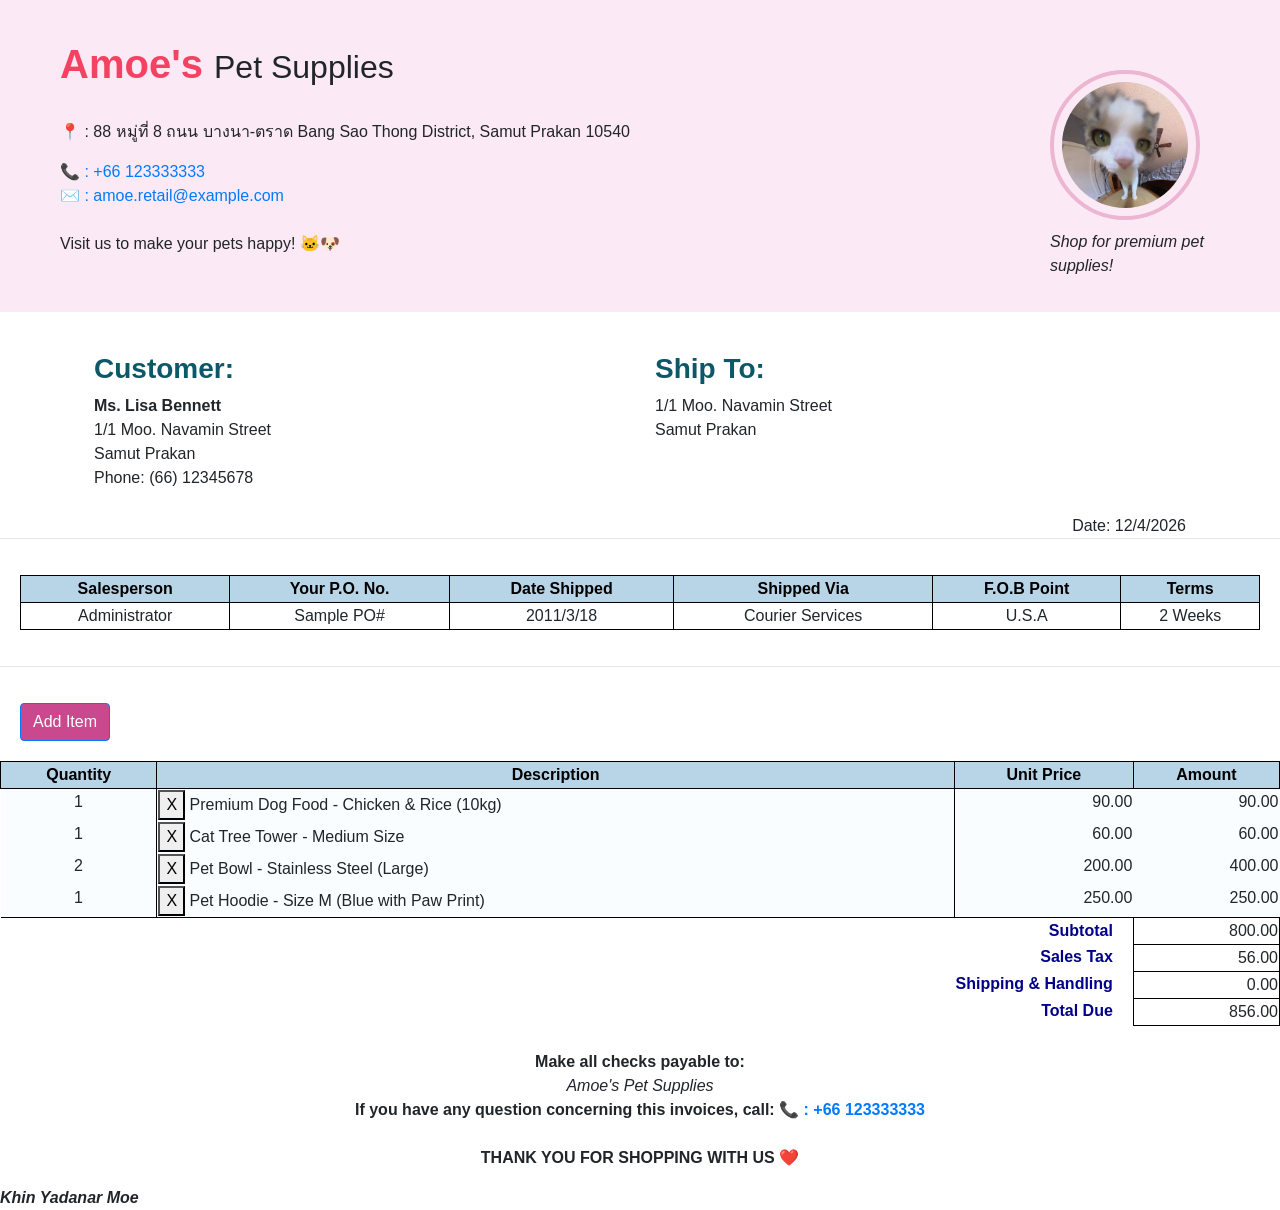
<file: index.html>
<!DOCTYPE html>
<html lang="en">

<head>
    <meta http-equiv="Content-Type" content="text/html; charset=UTF-8">


    <title>Sample Quotation</title>
    <meta name="description" content="Company quotation">
    <meta name="author" content="SitePoint">

    <script src="https://cdn.jsdelivr.net/npm/bootstrap@5.3.7/dist/js/bootstrap.bundle.min.js"
        integrity="sha384-ndDqU0Gzau9qJ1lfW4pNLlhNTkCfHzAVBReH9diLvGRem5+R9g2FzA8ZGN954O5Q"
        crossorigin="anonymous"></script>
    <link rel="stylesheet" href="./css/styles.css">
    <link rel="stylesheet" href="https://maxcdn.bootstrapcdn.com/bootstrap/4.0.0/css/bootstrap.min.css"
        integrity="sha384-Gn5384xqQ1aoWXA+058RXPxPg6fy4IWvTNh0E263XmFcJlSAwiGgFAW/dAiS6JXm" crossorigin="anonymous">
</head>

<body>

    <div id="store_info">
        <div id="logo">
            <img id="shop_img" src="./img/cat.jpg" alt="" width="200">
            <p><I>Shop for premium pet supplies!</I></p>
        </div>
        <div id="contact">
            <h1><Strong style="font-family: 'Segoe UI', Tahoma, Geneva, Verdana, sans-serif; color:rgb(245, 66, 98)">Amoe's</Strong> <span style="font-size: 2rem;">Pet Supplies</span></h1> 
            <br />
            <p>📍 : 88 หมู่ที่ 8 ถนน บางนา-ตราด Bang Sao Thong District, Samut Prakan 10540</p>
            <a href="tel:+66123333333">📞 : +66 123333333</a> <br />
            <a href="mailto:amoe.retail@example.com">✉️ : amoe.retail@example.com</a>
            <br /><br />
            <p>Visit us to make your pets happy! 🐱🐶</p>
        </div>
    </div>


    <div class="container px-4 py-2" id="featured-2">
        <div class="row g-4 py-2 row-cols-1 row-cols-lg-3">

            <div class="feature col">
                <div
                    class="feature-icon d-inline-flex align-items-center justify-content-center text-bg-primary bg-gradient fs-2 mb-3">

                </div>
                <h3 class="fs-2 text-body-emphasis">Customer: </h3>
                <p>
                    <strong>Ms. Lisa Bennett</strong><br>
                    1/1 Moo. Navamin Street<br>
                    Samut Prakan<br>
                    Phone: (66) 12345678
                </p>

            </div>
            <div class="feature col">
                <div
                    class="feature-icon d-inline-flex align-items-center justify-content-center text-bg-primary bg-gradient fs-2 mb-3">
                </div>
                <h3 class="fs-2 text-body-emphasis">Ship To: </h3>
                <p>1/1 Moo. Navamin Street<br>
                    Samut Prakan<br></p>
            </div>
        </div>
        
        <span style="float:right;">
            Date: <script>document.write(new Date().toLocaleDateString());</script>
        </span>
    </div>
    <hr />

    <div id="deli_info">
        <table class="center">
            <thead>
                <tr>
                    <th>Salesperson</th>
                    <th>Your P.O. No.</th>
                    <th>Date Shipped</th>
                    <th>Shipped Via</th>
                    <th>F.O.B Point</th>
                    <th>Terms</th>
                </tr>
            </thead>
            <tbody>
                <tr id="bottom-line">
                    <td class="data">Administrator</td>
                    <td class="data">Sample PO#</td>
                    <td class="data">2011/3/18</td>
                    <td class="data">Courier Services</td>
                    <td class="data">U.S.A</td>
                    <td class="data">2 Weeks</td>
                </tr>
            </tbody>
        </table>
    </div>

    <hr/>

    <button type="button" class="btn btn-primary" id="add-item-btn" data-bs-toggle="modal" data-bs-target="#exampleModal"
        data-bs-whatever="@mdo" style="margin:20px">Add Item</button>

    <div class="modal fade" id="exampleModal" tabindex="-1" aria-labelledby="exampleModalLabel">
        <div class="modal-dialog modal-xl">
            <div class="modal-content">
                <div class="modal-header">
                    <h1 class="modal-title fs-5" id="exampleModalLabel">Add Item</h1>
                    <button type="button" class="close" data-bs-dismiss="modal" aria-label="Close">
                        <span>&times;</span></button>
                </div>
                <div class="modal-body">
                    <form>
                        <div class="mb-3 d-flex justify-content-between align-items-center">
                            <label for="description" class="col-form-label" style="width: 150px;">Description</label>
                            <input type="text" class="form-control" id="description" style="width: 60%;">
                        </div>

                        <div class="mb-3 d-flex justify-content-between align-items-center">
                            <label for="price-per-unit" class="col-form-label" style="width: 150px;">Price Per
                                Unit</label>
                            <input type="number" class="form-control" id="price-per-unit" style="width: 60%;">
                        </div>

                        <div class="mb-3 d-flex justify-content-between align-items-center">
                            <label for="quantity" class="col-form-label" style="width: 150px;">Quantity</label>
                            <input type="number" class="form-control" id="quantity" style="width: 60%;">
                        </div>
                    </form>
                </div>

                <div class="modal-footer">
                    <button type="button" class="btn btn-secondary" data-bs-dismiss="modal">Close</button>
                    <button type="button" class="btn btn-primary" onclick="addItem()">Save New Item</button>
                </div>
            </div>
        </div>
    </div>

    <table class="center" id="quotationTable">
        <thead>
            <tr>
                <th>Quantity</th>
                <th>Description</th>
                <th>Unit Price</th>
                <th>Amount</th>
            </tr>
        </thead>
        <tbody id="dataTable">

        </tbody>
        <tfooter>

            <tr id="sub-total">
                <td colspan="3" class="data2 r colo" style="padding-right:20px;"> Subtotal</td>
                <td colspan="2" class="data2 r" id="bottom-line">
                    <span id="subTotal"></span>
                </td>
            </tr>
            <tr>
                <td colspan="3" class="data2 r colo" style="padding-right:20px;"> Sales Tax</td>
                <td colspan="1" class="data2 r" id="bottom-line"></td>
            </tr>
            <tr>
                <td colspan="3" class="data2 r colo" style="padding-right:20px;"> Shipping &amp; Handling</td>
                <td colspan="1" class="data2 r" id="bottom-line">0.00</td>
            </tr>
            <tr>
                <td colspan="3" class="data2 r colo" style="padding-right:20px;"> Total Due</td>
                <td colspan="1" class="data2 r" id="bottom-line"></td>
            </tr>
        </tfooter>
    </table>

    <br>

    <p class="cen">
        <b>Make all checks payable to:</b>
        <br><i>Amoe's Pet Supplies</i>
        <br><b>If you have any question concerning this invoices, call: <a href="tel:+66123333333">📞 : +66
                123333333</a></b>
        <br>
        <br><b>THANK YOU FOR SHOPPING WITH US ❤️</b>
    </p>


    <footer><b><I>Khin Yadanar Moe</I></b></footer>

    <div class="modal" tabindex="-1" role="dialog" id="exampleModal">
        <div class="modal-dialog" role="document">
            <div class="modal-content">
                <div class="modal-header">
                    <h5 class="modal-title">Modal title</h5>
                    <button type="button" class="close" data-dismiss="modal" aria-label="Close">
                        <span aria-hidden="true">&times;</span>
                    </button>
                </div>
                <div class="modal-body">
                    <p>Modal body text goes here.</p>
                </div>
                <div class="modal-footer">
                    <button type="button" class="btn btn-primary">Save changes</button>
                    <button type="button" class="btn btn-secondary" data-dismiss="modal">Close</button>
                </div>
            </div>
        </div>
    </div>
    <script src="https://code.jquery.com/jquery-3.6.0.min.js"
        integrity="sha256-/xUj+3OJU5yExlq6GSYGSHk7tPXikynS7ogEvDej/m4=" crossorigin="anonymous"></script>
    <script src="https://cdnjs.cloudflare.com/ajax/libs/popper.js/1.12.9/umd/popper.min.js"
        integrity="sha384-ApNbgh9B+Y1QKtv3Rn7W3mgPxhU9K/ScQsAP7hUibX39j7fakFPskvXusvfa0b4Q"
        crossorigin="anonymous"></script>
    <script src="https://maxcdn.bootstrapcdn.com/bootstrap/4.0.0/js/bootstrap.min.js"
        integrity="sha384-JZR6Spejh4U02d8jOt6vLEHfe/JQGiRRSQQxSfFWpi1MquVdAyjUar5+76PVCmYl"
        crossorigin="anonymous"></script>
    <!-- <script src="js/script2.js"></script> -->
    <script src="main.js"></script>

</body>

</html>
</file>
<file: css/styles.css>
table {
    border-spacing: 0px;
    border-collapse: collapse;
    width: 100%;
}

th {
    background-color: rgb(184, 212, 231);
    color: darkblue;
    border: solid #000000 1px;
}

td {
    vertical-align: top;
}

#sub-total {
    border-top: solid #000 1px;
}

#bottom-line {
    border-bottom: solid #000 1px;
}

.data {
    border-left: solid #000000 1px;
    border-right: solid #000000 1px;
}

.data2 {
    border-right: solid #000000 1px;
}

p.i {
    font-style: italic;
  }

.r {
    text-align: right;
}

.cen {
    text-align: center;
}

.center {
    margin: auto;
  }

.colo {
    font-weight: bold;
    color: darkblue;
}

.thick {
    font-weight: bold;
}

.tab { 
    display:inline-block; 
    margin-left: 40px; 
}

#shop_img{
    border-radius: 50%;
    width: 150px;
    border: 4px solid #ecb5d2;
    padding: 8px;
    margin-bottom: 10px
}

#store_info{
    display: flex;
    justify-content: space-between;
    background-color: #fbeaf5;
    padding-left: 20px
}

#logo {
    position: absolute;
    top: 50px;
    right: 50px;
    max-width: 200px;
    padding: 20px;
}

#contact{
    padding: 40px;
}

#featured-2{
    padding: 20px
}

.center{
    text-align: center;

}

#deli_info{
    padding: 20px; 
}

#deli_info th{
    color: black;
    text-align: center;
}


#description{
    width: 300px

}

#price-per-unit{
    width: 300px;
}

#quantity{
    width: 300px;
}

#quotationTable{
    text-align: left;
}

#add-item-btn{
    background-color: #ca498e;
}

#featured-2 h3{
    color: #0c5869;
    font-weight: bold
}

#dataTable {
    background-color: rgb(250, 253, 255);
}

#quotationTable th {
    color: black;
    text-align: center;
    
}
</file>
